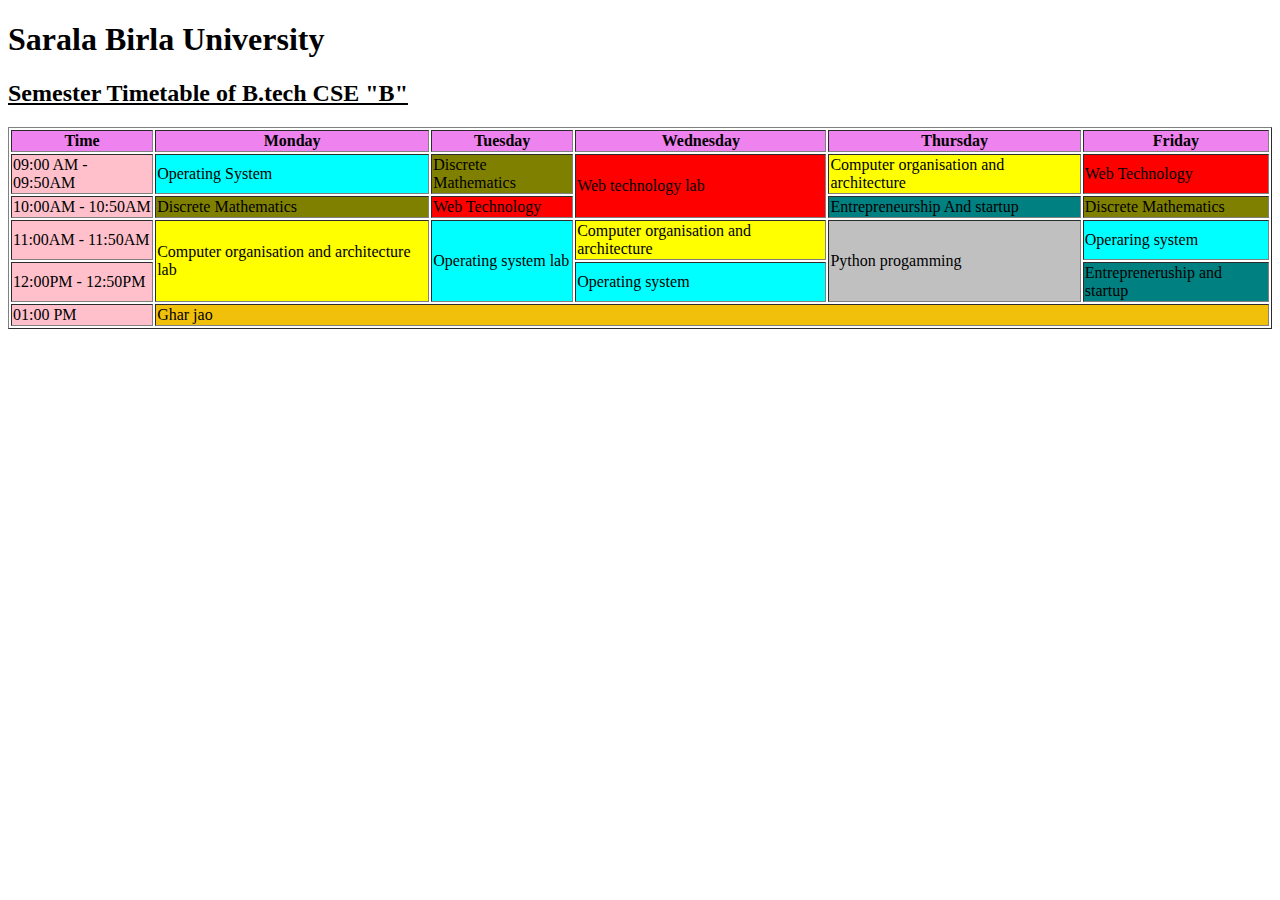
<file: form/index.html>
<!DOCTYPE html>
<html lang="en">
<head>
    <meta charset="UTF-8">
    <meta name="viewport" content="width=device-width, initial-scale=1.0">
    <title>Semester Timetable</title>
</head>
<body>
    <h1 >Sarala Birla University</h1>
    <h2><u>Semester Timetable of B.tech CSE "B"</u></h2>
    <table border="1" >
        <thead>
            <tr bgcolor="violet">
                <th>Time</th>
                <th>Monday</th>
                <th>Tuesday</th>
                <th>Wednesday</th>
                <th>Thursday</th>
                <th>Friday</th>
            </tr>
        </thead>
        <tbody>
            <tr>
                <td bgcolor="pink">09:00 AM  - 09:50AM</td>
                <td bgcolor="cyan" >Operating System</td>
                <td bgcolor="olive">Discrete Mathematics</td>
                <td bgcolor="red" rowspan="2">Web technology lab</td>
                <td bgcolor="yellow">Computer organisation and architecture</td>
                <td bgcolor="red">Web Technology</td>
            </tr>
            <tr>
                <td bgcolor="pink">10:00AM - 10:50AM</td>
                <td bgcolor="olive">Discrete Mathematics</td>
                <td bgcolor="red">Web Technology</td>
                <td bgcolor="teal">Entrepreneurship And startup</td>
                <td bgcolor="olive">Discrete Mathematics</td>
            </tr>
            <tr>
                <td bgcolor="pink">11:00AM - 11:50AM</td>
                <td bgcolor="yellow" rowspan="2">Computer organisation and architecture lab</td>
                <td bgcolor="cyan" rowspan="2">Operating system lab</td>
                <td bgcolor="yellow">Computer organisation and architecture</td>
                <td bgcolor="silver" rowspan="2">Python progamming</td>
                <td bgcolor="cyan">Operaring system</td>
            </tr>
            <tr>
                <td bgcolor="pink">12:00PM - 12:50PM</td>
                <td bgcolor="cyan">Operating system</td>
                <td bgcolor="teal">Entrepreneruship and startup</td>
            </tr>
            <tr>
                <td bgcolor="pink">01:00 PM</td>
                <td bgcolor="fuchia" colspan="5">Ghar jao </td>
            </tr>
        </tbody>
    </table>
</body>
</html>
</file>
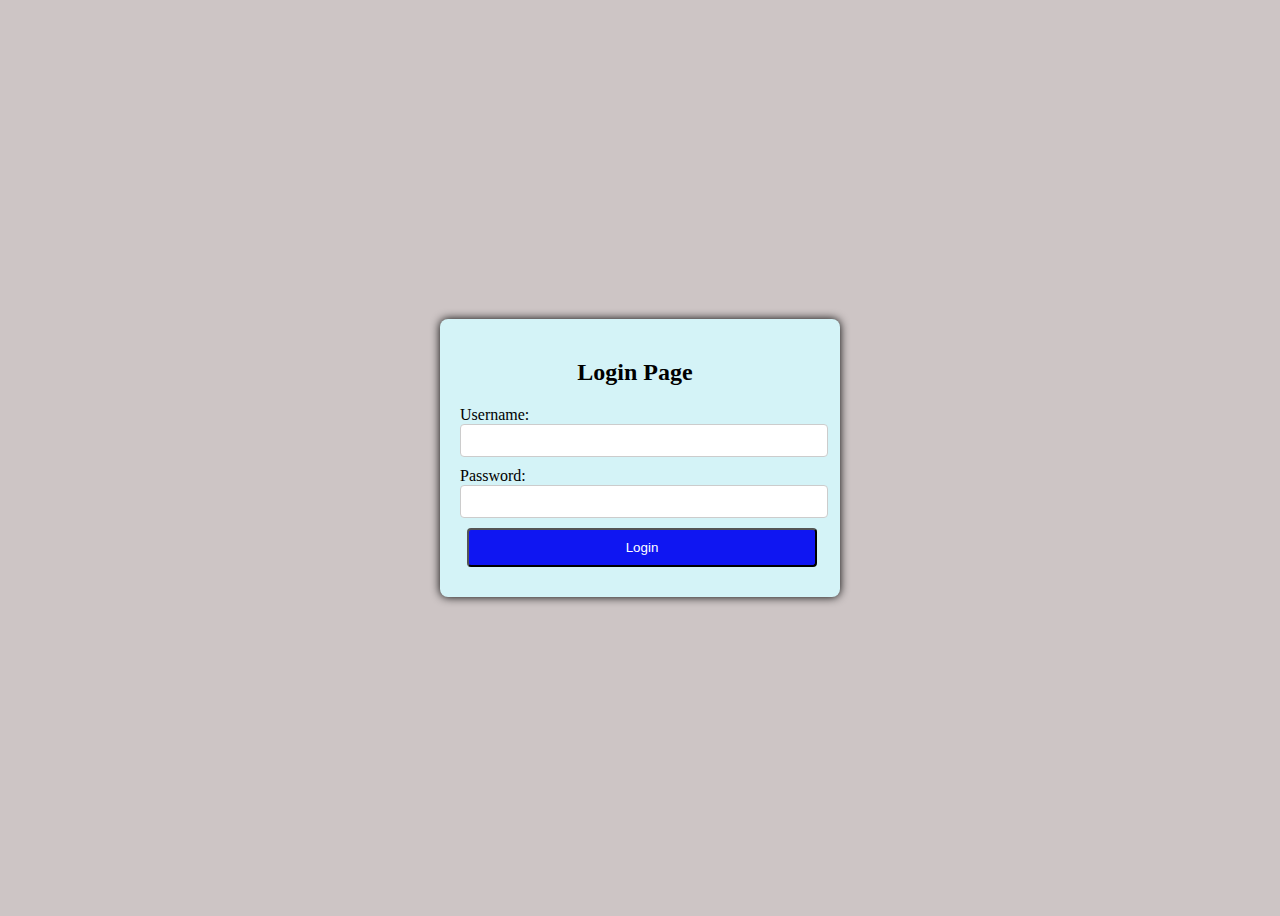
<file: loginpage/index.html>
<!DOCTYPE html>
<html lang="en">
<head>
    <meta charset="UTF-8">
    <meta name="viewport" content="width=device-width, initial-scale=1.0">
    <title>Login Page</title>
    <link rel="stylesheet" href="style.css">
</head>
<body>
    <div class="loadout">
        <h2>Login Page</h2>
        <form onsubmit="login(); return false;">
            <label for="username">Username:</label>
            <input type="text" class="userpass" id="username">
            <label for="password">Password:</label>
            <input type="password" class="userpass" id="password" >
            <input type="submit" id="btn" value="Login">
        </form>
    </div>
</body>
</html>
<script src="index.js"></script>
</file>
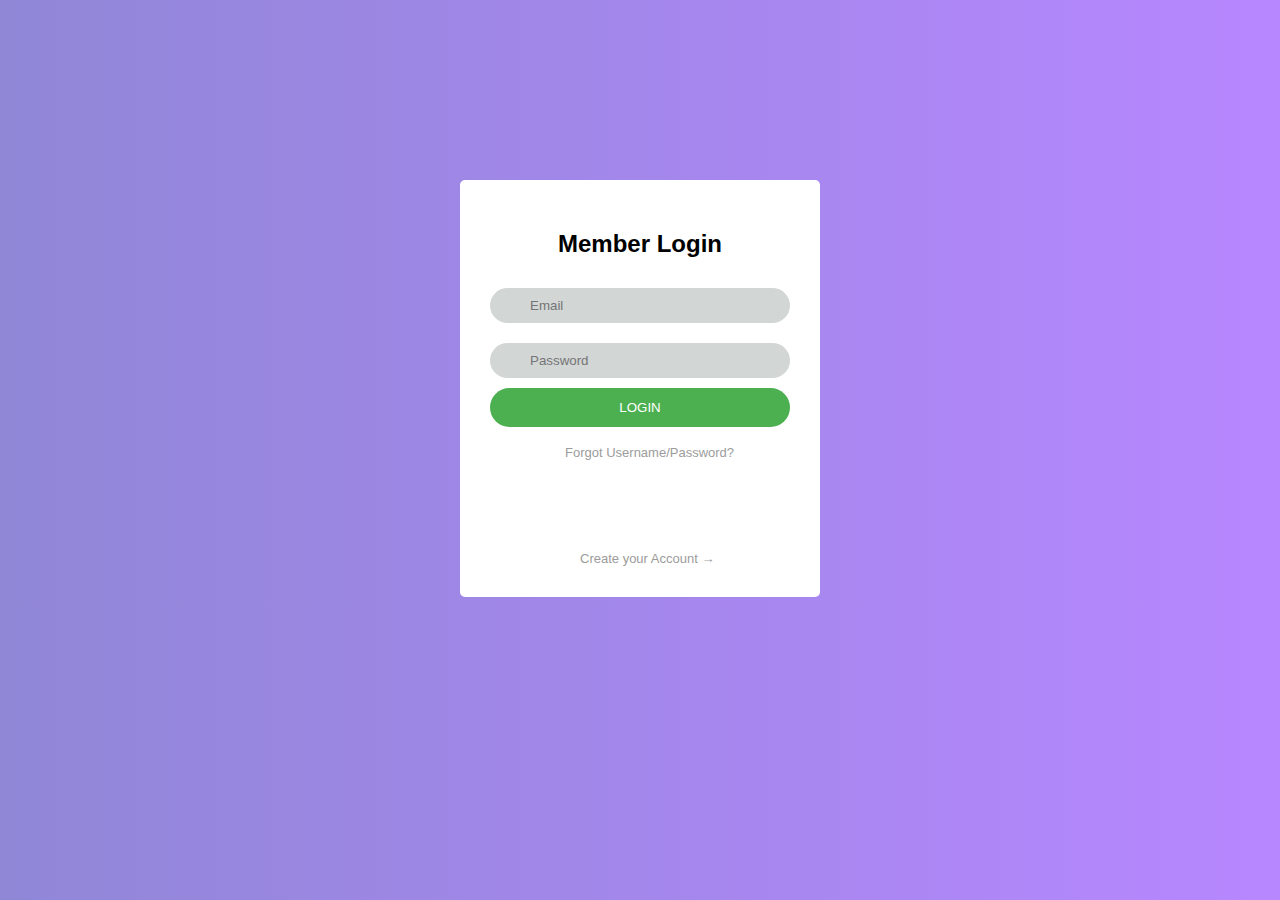
<file: loginsignup/index.html>
<!DOCTYPE html>
<html lang="en">
<head>
    <meta charset="UTF-8">
    <meta name="viewport" content="width=device-width, initial-scale=1.0">
    <title>Member Login</title>
    <link rel="stylesheet" href="style.css">
</head>
<body>
    <div class="container">
        <h2>Member Login</h2>
        <form>
            <input type="email" class="spacebox" placeholder="Email" required>
            <input type="password" class="spacebox" placeholder="Password" required>
            <input type="submit" id="sbtbtn" value="LOGIN" >
            <p><a href="forgot.html">Forgot Username/Password?</a></p><br><br><br><br>
            <a href="signup.html" id="create">Create your Account →</a>
        </form>
    </div>
</body>
</html>
</file>
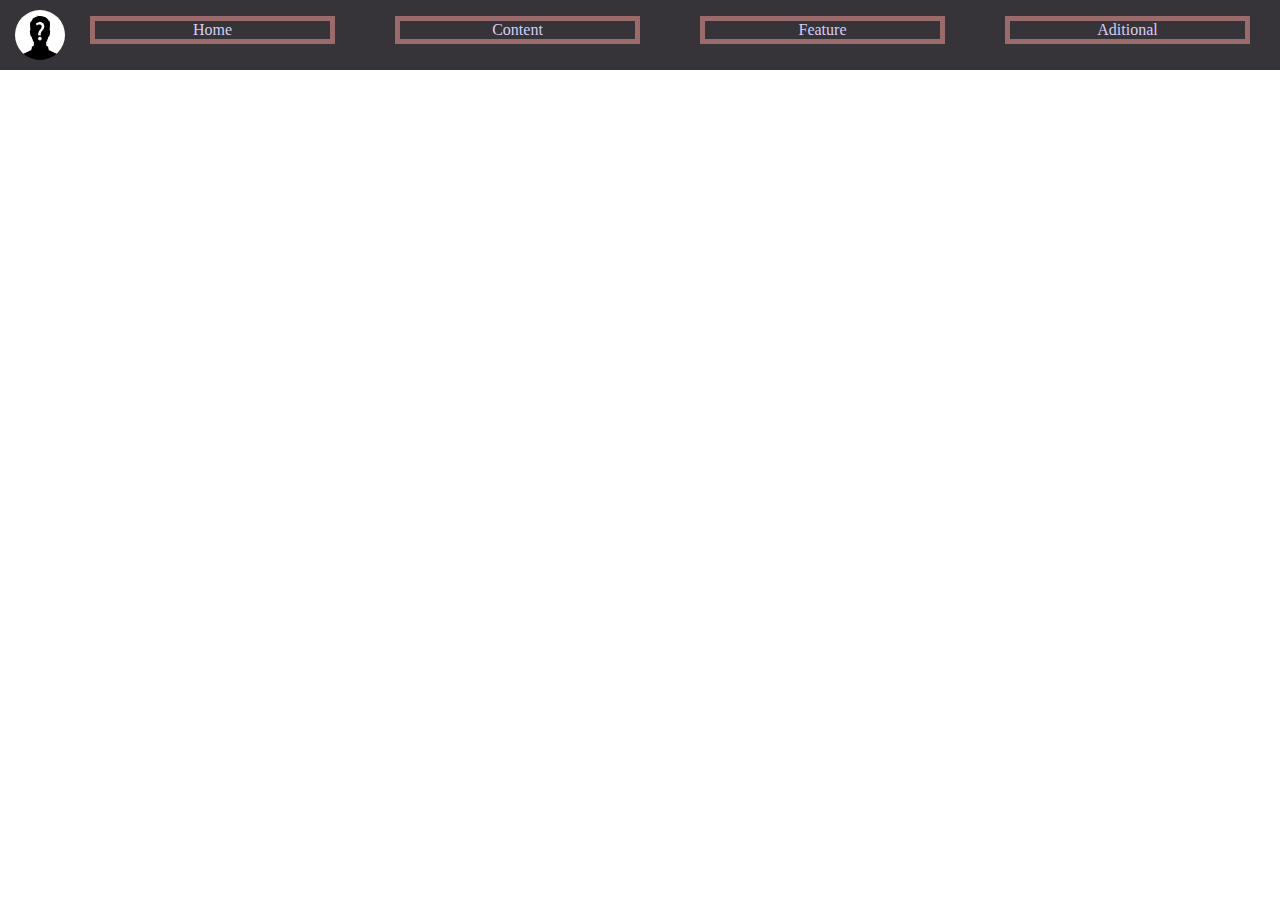
<file: navbar/index.html>
<!DOCTYPE html>
<html lang="en">
<head>
    <meta charset="UTF-8">
    <meta name="viewport" content="width=device-width, initial-scale=1.0">
    <link rel="stylesheet" href="style.css">
    <title>Document</title>
</head>
<body>
    <div id="navbar">
        <ul type="none">
            <li id="profile_elem"><img id="profile" src="360_F_57045887_HHJml6DJVxNBMqMeDqVJ0ZQDnotp5rGD.jpg" alt="anonymous"></li>
            <li class="navelem">Home</li>
            <li class="navelem">Content</li>
            <li class="navelem">Feature</li>
            <li class="navelem">Aditional</li>
        </ul>
    </div>
</body>
</html>
</file>
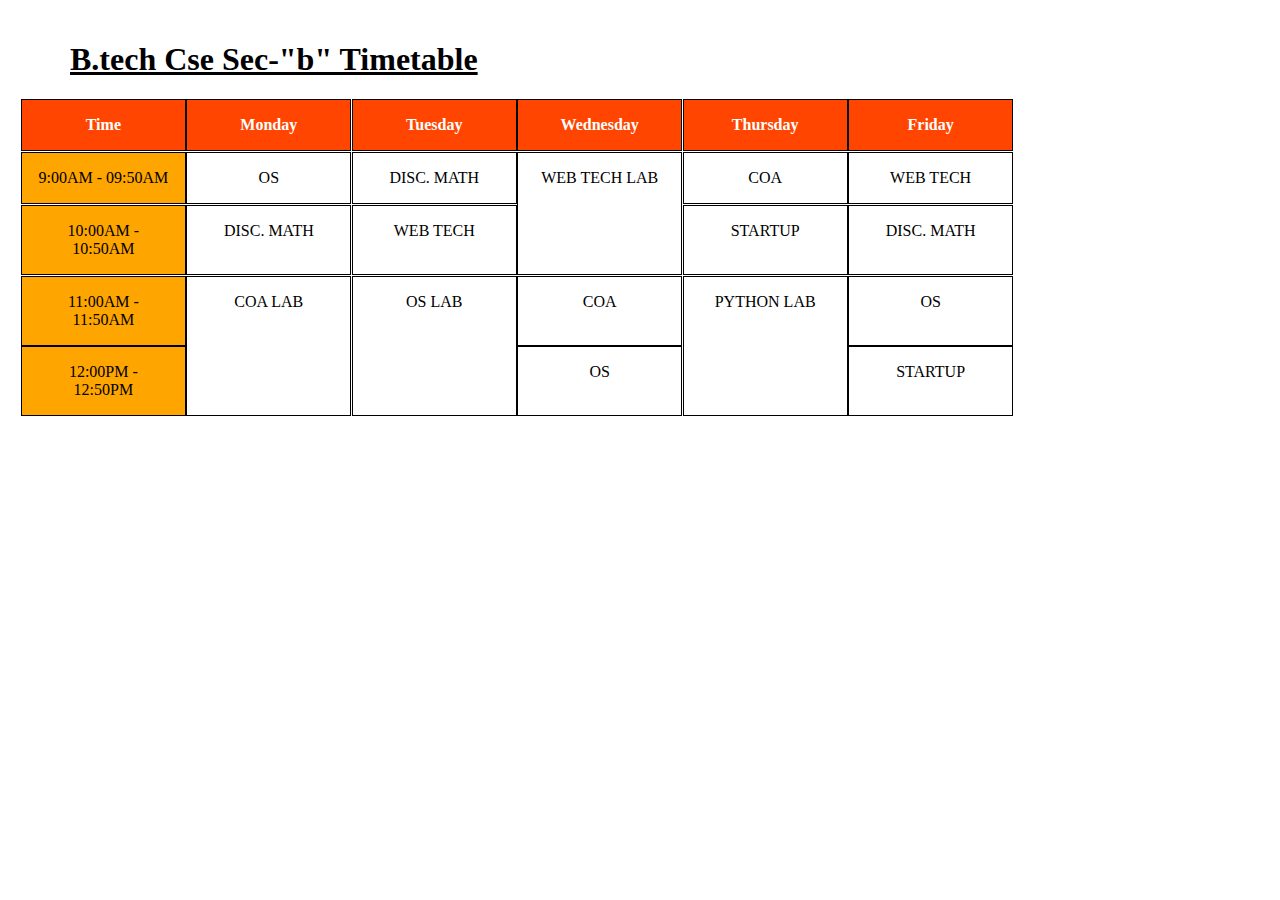
<file: timetable/index.html>
<!DOCTYPE html>
<html lang="en">
<head>
    <meta charset="UTF-8">
    <meta name="viewport" content="width=device-width, initial-scale=1.0">
    <title>saraL BIrla Timetable</title>
    <link rel="stylesheet" href="style.css">
</head>
<body>
    <h1><u>B.tech Cse Sec-"b" Timetable</u></h1>
    <div class="timetable">
        <div class="row header">
            <div class="cell">Time</div>
            <div class="cell">Monday</div>
            <div class="cell">Tuesday</div>
            <div class="cell">Wednesday</div>
            <div class="cell">Thursday</div>
            <div class="cell">Friday</div>
        </div>
        <div class="row">
            <div class="cell " id="time">9:00AM - 09:50AM</div>
            <div class="cell subject">OS</div>
            <div class="cell subject">DISC. MATH</div>
            <div class="cell subject merge">WEB TECH LAB</div>
            <div class="cell subject">COA</div>
            <div class="cell subject">WEB TECH</div>
        </div>
        <div class="row">
            <div class="cell " id="time">10:00AM - 10:50AM</div>
            <div class="cell subject">DISC. MATH</div>
            <div class="cell subject">WEB TECH</div>
            <div class="cell subject">STARTUP</div>
            <div class="cell subject">DISC. MATH</div>
        </div>
        <div class="row">
            <div class="cell" id="time">11:00AM - 11:50AM</div>
            <div class="cell subject merge" >COA LAB</div>
            <div class="cell subject merge" >OS LAB</div>
            <div class="cell subject">COA</div>
            <div class="cell subject merge" >PYTHON LAB</div>
            <div class="cell subject">OS</div>
        </div>
        <div class="row">
            <div class="cell" id="time">12:00PM - 12:50PM</div>
            <div class="cell subject">OS</div>
            <div class="cell subject">STARTUP</div>
        </div>
    </div>
</body>
</html>
</file>
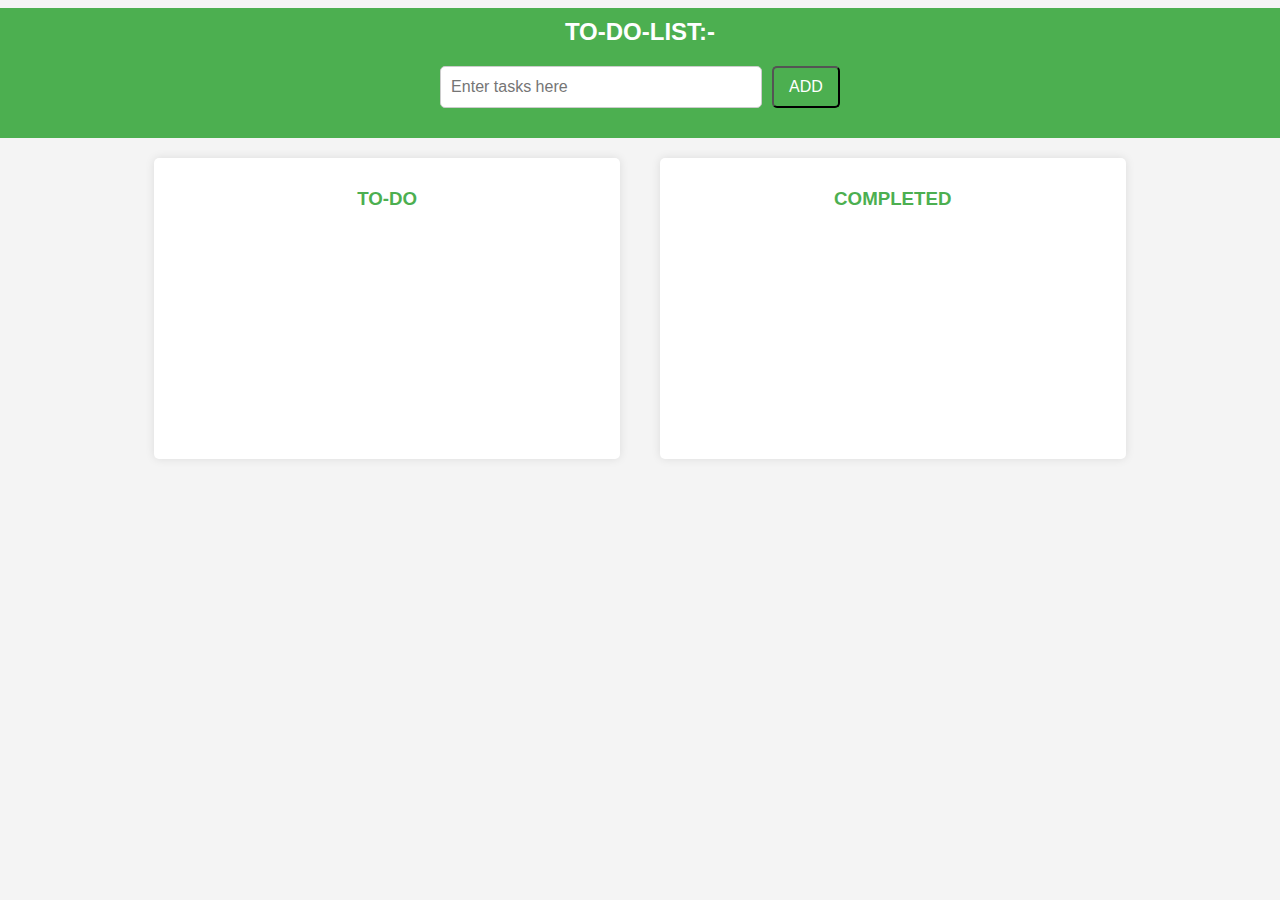
<file: to do list/index.html>
<!DOCTYPE html>
<html lang="en">
<head>
    <meta charset="UTF-8">
    <meta name="viewport" content="width=device-width, initial-scale=1.0">
    <title>todolist</title>
    <link rel="stylesheet" href="style.css">
</head>
<body><nav>
    <center><b>TO-DO-LIST:-</b></center>
    <div class="contain">
        <input type="text" id="inputitem" placeholder="Enter tasks here">
        <button id="taskadded" onclick="addOne();">ADD</button>
    </div>
</nav>

<div class="tasks">
    <div class="tasklist" id="todo">
        <h3>TO-DO</h3>
        <div class="box" id="todo_box"></div>
    </div> 
    <div class="tasklist" id="complete">
        <h3>COMPLETED</h3>
        <div class="box" id="completed_box"></div>
    </div>
</body>
</html>
<script src="index.js"></script>
</file>
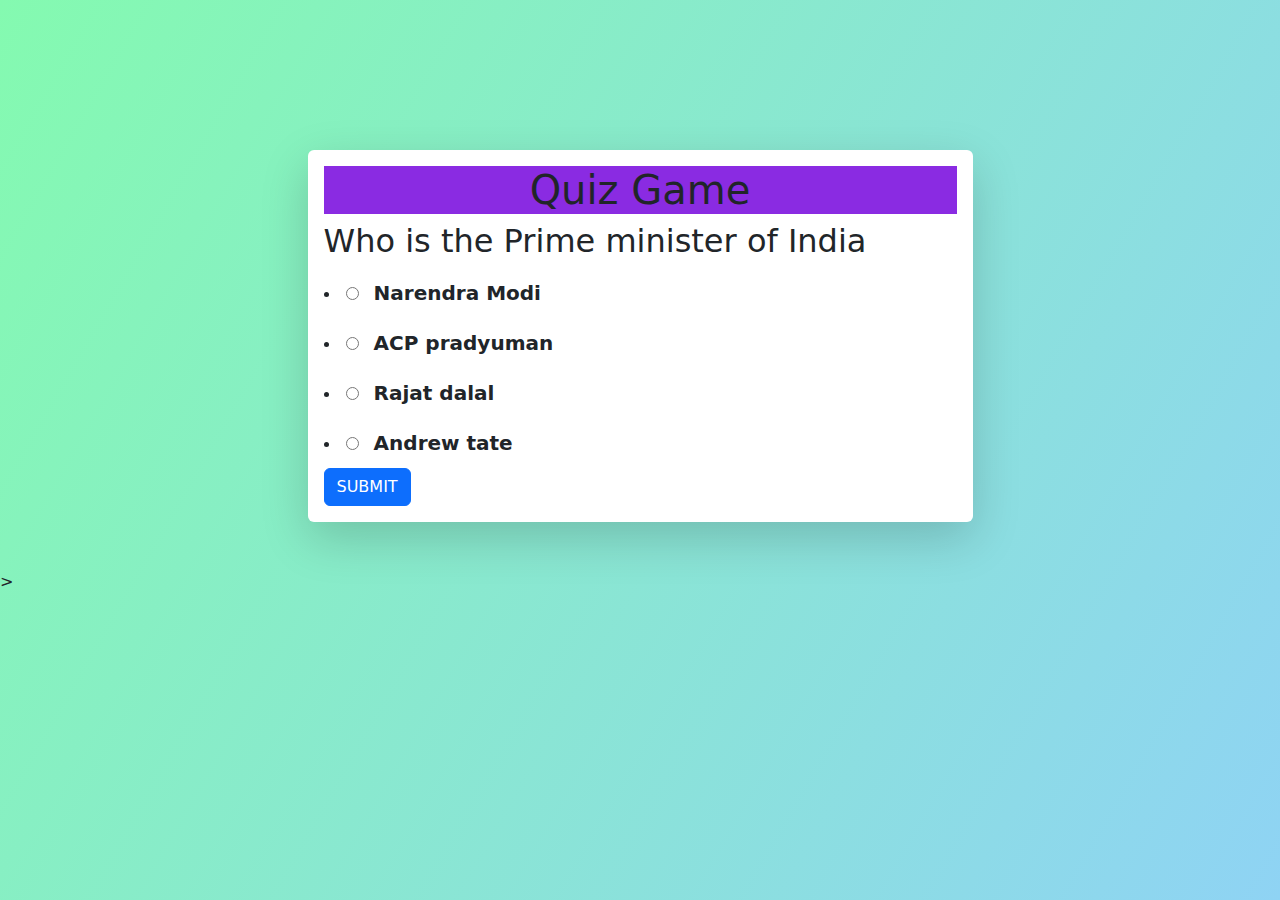
<file: project1/quiz game/index.htm>
<html>
    <head>
        <link rel="stylesheet" href="style.css">
        <link href="https://cdn.jsdelivr.net/npm/bootstrap@5.3.3/dist/css/bootstrap.min.css" rel="stylesheet" integrity="sha384-QWTKZyjpPEjISv5WaRU9OFeRpok6YctnYmDr5pNlyT2bRjXh0JMhjY6hW+ALEwIH" crossorigin="anonymous">
        <title>Quiz</title>
    </head>
    <body>
        <div class="container">
            <div class="row justify-content-center">
                <div class="col-md-7 shadow-lg p-3 mb-5 bg-white rounded ">
                    <h1 class="text-center">Quiz Game</h1>
                    <div id="quizdiv">
                        <h2 id="question">Question</h2>
                        <li>
                            <input type="radio" class="answer" id="a" name="answer">
                            <label for="a" id="a_value">option_a</label>
                        </li>
                        <li>
                            <input type="radio" class="answer" id="b" name="answer">
                            <label for="b" id="b_value">option_b</label>
                        </li>
                        <li>
                            <input type="radio" class="answer" id="c" name="answer">
                            <label for="c" id="c_value">option_c</label>
                        </li>
                        <li>
                            <input type="radio" class="answer" id="d "name="answer">
                            <label for="d" id="d_value">option_d</label>
                        </li>
                        <button class=" btn btn-primary" id="submit">SUBMIT</button>
                    </div>
                </div>
            </div>
        </div>>
    
    </body>
</html>
<script src="./index.js"></script>
</file>
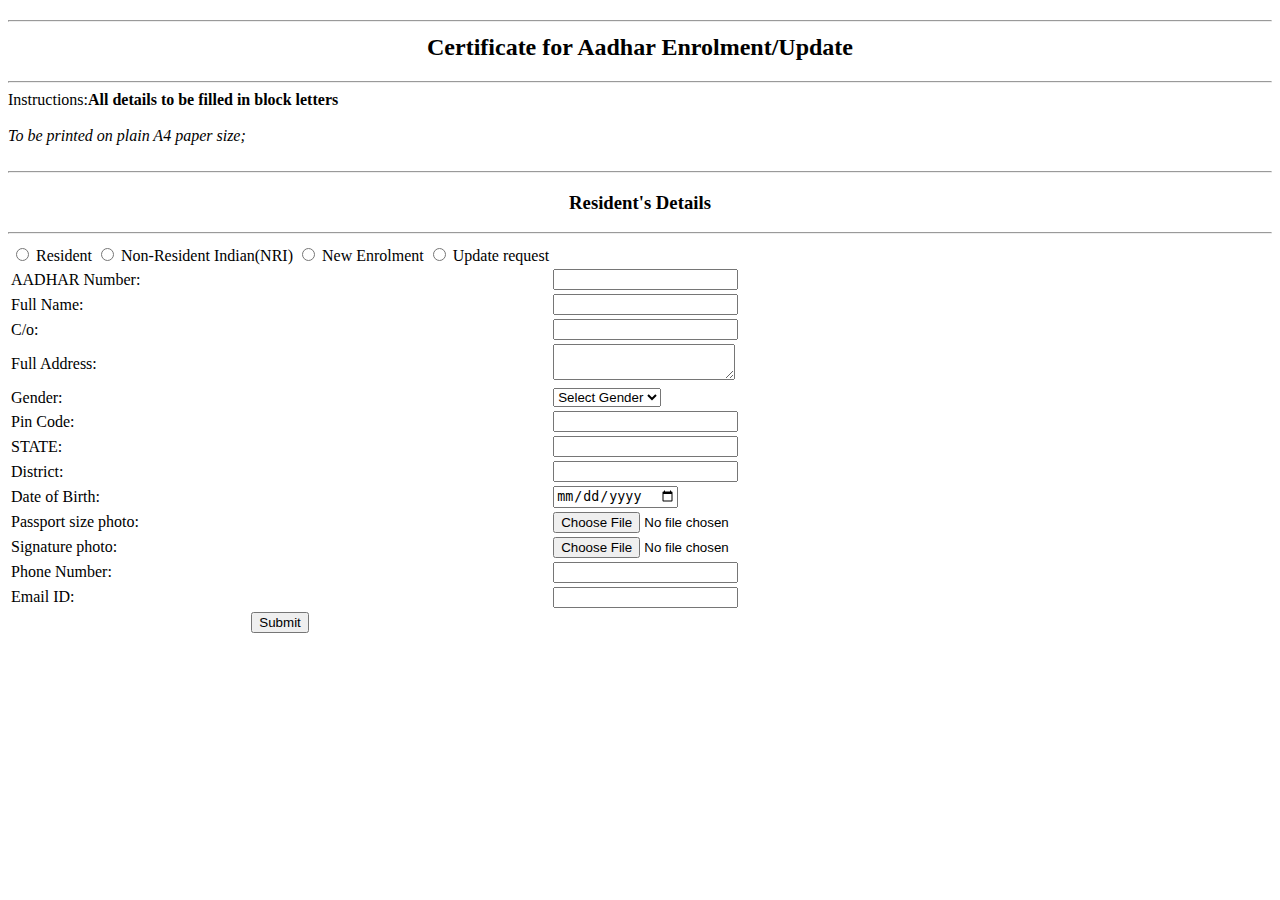
<file: form/form.html>
<!DOCTYPE html>
<html lang="en">
<head>
    <meta charset="UTF-8">
    <meta name="viewport" content="width=device-width, initial-scale=1.0">
    <title>Aadhar Form</title>
</head>
<body>
    <h2><hr> <center>Certificate for Aadhar Enrolment/Update</center> </h2><hr>
    <form>
        <table>
            Instructions:<b>All details to be filled in block letters</b>
            <br><br><i>To be printed on plain A4 paper size;</i><br><br><hr>
            <tr>
                <h3><center>Resident's Details</center></h3>
                <td>
                    <input type="radio">
                    <label for="entry">Resident</label>
                    <input type="radio">
                    <label for="entry">Non-Resident Indian(NRI)</label>
                    <input type="radio">
                    <label for="entry">New Enrolment</label>
                    <input type="radio">
                    <label for="entry">Update request</label>
                </td>
            </tr>
            <tr>
                <td><label for="phone">AADHAR Number:</label></td>
                <td><input type="number"></td><hr>
            </tr>
            <tr>
                <td><label for="name">Full Name:</label></td>
                <td><input type="text"></td>
            </tr>
            <tr>
                <td><label for="name">C/o:</label></td>
                <td><input type="text"></td>
            </tr>
            <tr>
                <td><label for="address">Full Address:</label></td>
                <td><textarea id="address"></textarea></td>
            </tr>
         
            <tr>
                <td><label for="gender">Gender:</label></td>
                <td>
                    <select id="gender">
                        <option value="">Select Gender</option>
                        <option value="male">Male</option>
                        <option value="female">Female</option>
                        <option value="Mitha">chakka</option>
                        <option value="gay">GAY</option>
                        <option value="lesbian">lesbo</option>
                    </select>
                </td>
            </tr>
           
            
            <tr>
                <td><label for="pincode">Pin Code:</label></td>
                <td><input type="number"></td>
            </tr>
            <tr>
                <td><label for="state">STATE:</label></td>
                <td><input type="text"></td>
            </tr>
            <tr>
                <td><label for="district">District:</label></td>
                <td><input type="text"></td>
            </tr>
            <tr>
                <td><label for="dob">Date of Birth:</label></td>
                <td><input type="date"></td>
            </tr>
            <tr>
                <td><label for="document">Passport size photo:</label></td>
                <td><input type="file" ></td>
            </tr>
            <tr>
                <td><label for="document">Signature photo:</label></td>
                <td><input type="file" ></td>
            </tr>
            <tr>
                <td><label for="phone">Phone Number:</label></td>
                <td><input type="number"></td>
            </tr>
            <tr>
                <td><label for="email">Email ID:</label></td>
                <td><input type="email"></td>
            </tr>
            <tr>
                <td>
                    <center><button type="submit">Submit</button></center>
                </td>
            </tr>
        </table>
    </form>
</body>
</html>
</file>
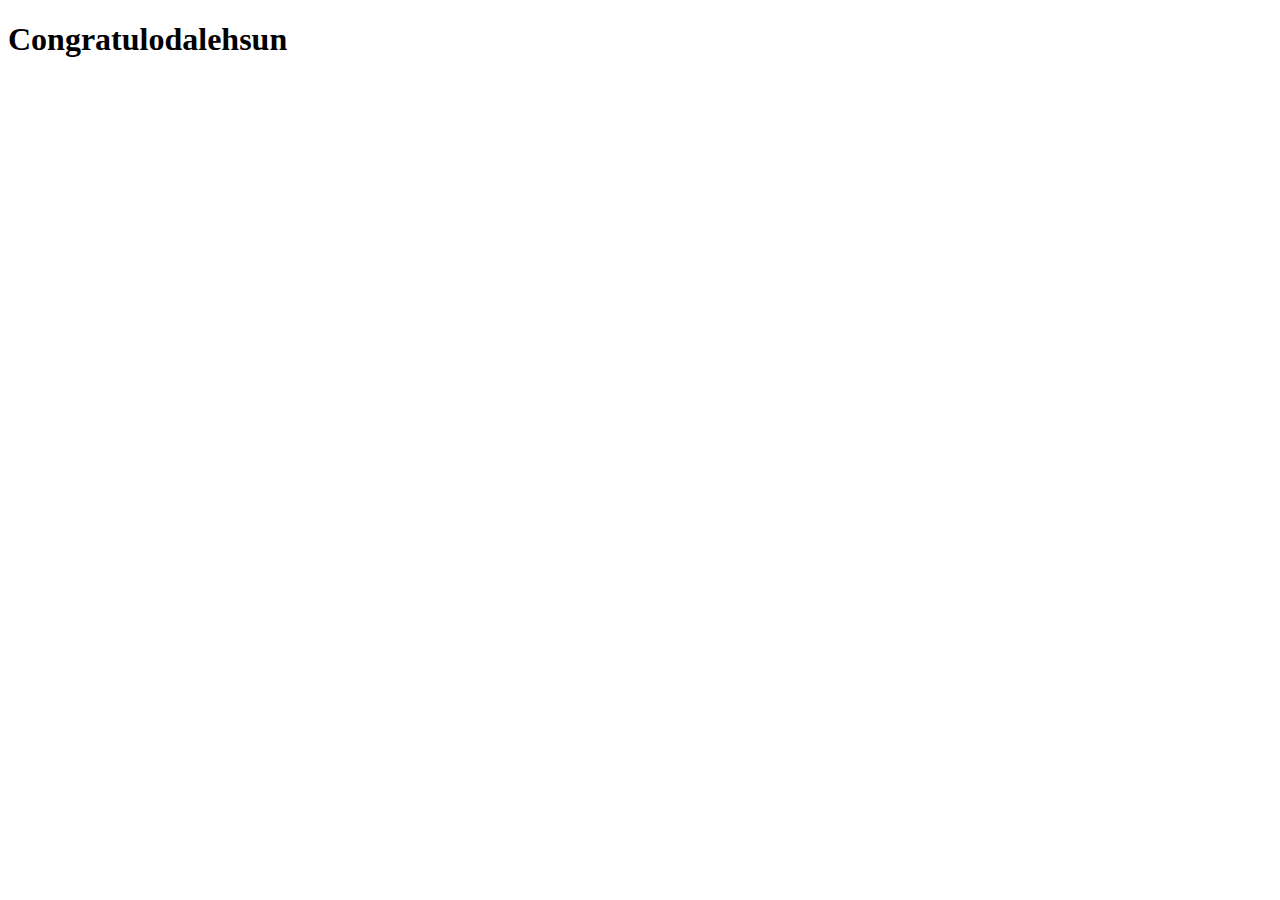
<file: loginpage/logged.html>
<!DOCTYPE html>
<html lang="en">
<head>
    <meta charset="UTF-8">
    <meta name="viewport" content="width=device-width, initial-scale=1.0">
    <title>Document</title>
</head>
<body>
    <h1><Strong>Congratulodalehsun</Strong></h1>
</body>
</html>
</file>
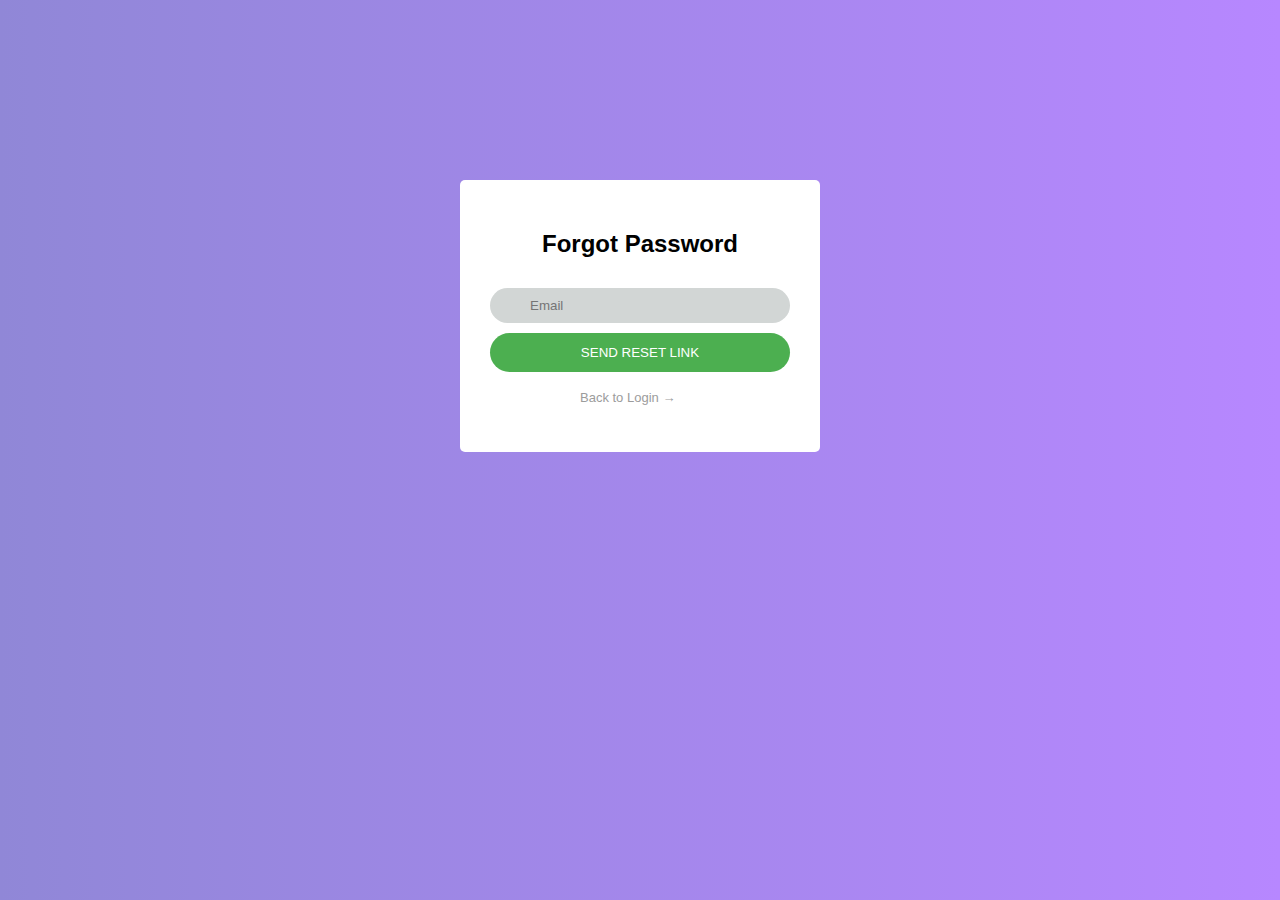
<file: loginsignup/forgot.html>
<!DOCTYPE html>
<html lang="en">
<head>
    <meta charset="UTF-8">
    <meta name="viewport" content="width=device-width, initial-scale=1.0">
    <title>Forgot Password</title>
    <link rel="stylesheet" href="style.css">
</head>
<body>
    <div class="container">
        <h2>Forgot Password</h2>
        <form>
            <input type="email" placeholder="Email" required class="spacebox">
            <input type="submit" value="SEND RESET LINK" id="sbtbtn">
            <p><a id="create" href="index.html">Back to Login →</a></p>
        </form>
    </div>
</body>
</html>
</file>
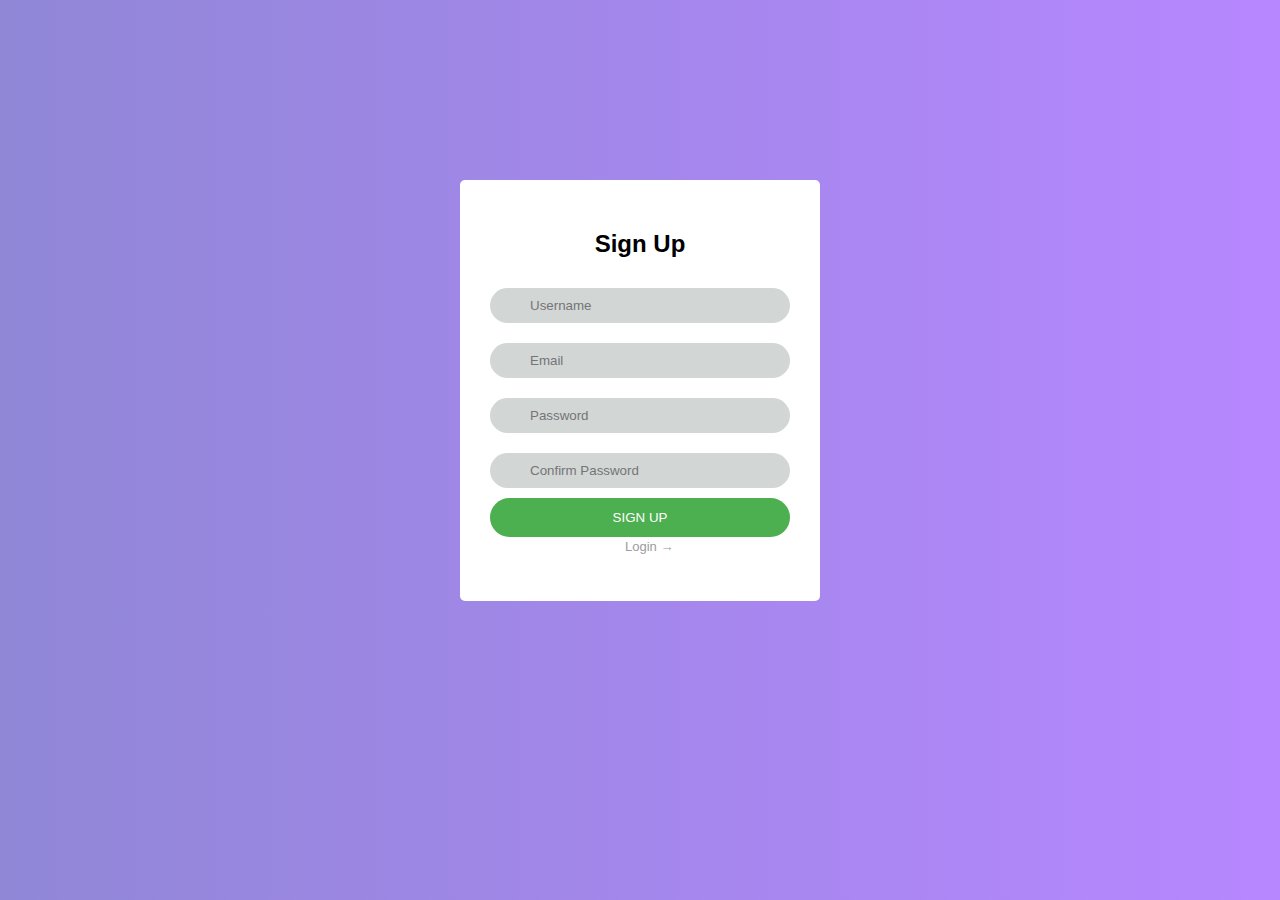
<file: loginsignup/signup.html>
<!DOCTYPE html>
<html lang="en">
<head>
    <meta charset="UTF-8">
    <meta name="viewport" content="width=device-width, initial-scale=1.0">
    <title>Sign Up</title>
    <link rel="stylesheet" href="style.css">
</head>
<body>
    <div class="container">
        <h2>Sign Up</h2>
        <form>
            <input type="text" placeholder="Username" class="spacebox" required><br>
            <input type="email" placeholder="Email" class="spacebox" required><br>
            <input type="password" placeholder="Password" class="spacebox" required><br>
            <input type="password" placeholder="Confirm Password" class="spacebox" required><br>

            <input type="submit" value="SIGN UP" id="sbtbtn"><br>
            <a id="haha" href="index.html">Login →</a></p>
        </form>
    </div>
</body>
</html>
</file>
<file: loginpage/style.css>
body {
    background-color: #cdc5c5;
    display: flex;
    justify-content: center;
    align-items: center;
    height: 100vh;
}
.loadout {
    background-color: rgb(212, 243, 247);
    padding: 20px;
    padding-right: 30px;
    border-radius: 8px;
    box-shadow: 0 0 10px ;
    width: 350px;
}
h2 {
    text-align: center;
    margin-bottom: 20px;
}
input {
    display: block;
    width: 100%;
    margin-bottom: 10px;
}
.userpass{
    padding: 8px;
    border: 1px solid #ccc;
    border-radius: 4px;
}
#btn{
    background-color: #0f16f2;
    color: white;
    padding: 10px;
    border-radius: 4px;
    cursor: pointer;
    margin-left: 7px;
}
#btn:hover {
    background-color: #422188;
}
</file>
<file: loginsignup/style.css>
body{
    background: linear-gradient(to right, #9087d7, #b787ff);
    display: flex;
    justify-content: center;
    align-items: center;
    margin-top: 180px;
    font-family: sans-serif;
}
.container{
    background-color: white;
    padding: 30px;
    border-radius: 5px;
    width: 300px;
    box-shadow: none;
}
h2{
    text-align: center;
    margin-bottom: 20px;
}
.spacebox{
    width: 100%;
    padding: 10px;
    margin: 10px 0;
    border: none;
    border-radius: 40px;
    box-sizing: border-box;
    background-color: rgb(210, 214, 213);
    padding-left: 40px;
}
#sbtbtn{
    background-color: #4CAF50;
    color: white;
    padding: 12px 20px;
    border: none;
    border-radius: 40px;
    cursor: pointer;
    width: 300px;
}
#sbtbtn:hover{
    background-color: #3e8e41;
}
a{
    text-decoration: none;
    color: #9c9c9c;
    font-size: small;
    padding-left: 75px;
}
a:hover{
    color: #23527c;
}
#create{
    padding-left: 90px;
}
#haha{
    padding-left: 135px;
}
</file>
<file: navbar/style.css>
*{
    margin: 0;
}
#navbar{
    background-color: #363439;
    width: 100%;
    height: 70px;
}
ul{
    padding: 0%;
    color: rgb(214, 205, 246);
    display: flex;
}
.navelem{
    margin: 30px;
    border: 5px solid rgb(155, 106, 106);
    width: 40%;
    text-align: center;
    margin-top: auto;
}
#profile{
    padding: 20%;
    height: 50px;
    width: 50px;
    border-radius: 70%;
}
#profile_elem{
    margin-left: 5px;
    margin-right: 5px;
}
</file>
<file: timetable/style.css>
body {
    margin: 0;
    padding: 20px;
    background-color: white;
}
h1 {
    margin-left: 50px;
    text-align: left;
    margin-bottom: 20px;
}
.timetable {
    display: grid;
    grid-template-columns: repeat(6, 1fr);
    gap: .7px;
    background-color: white;
    border: 1px solid white;
    width: 80%;
}
.row {
    display: contents;
}
.cell {
    padding: 16px;
    text-align: center;
    background-color: white;
    border: 1px solid black;
}
#time
{
    background-color: orange;
}
.header .cell {
    background-color: orangered;
    color: white;
    font-weight: bold;
}
.merge{
    grid-row: span 2;
}
.subject:hover {
    background-color: cyan;
    cursor: pointer;
}
</file>
<file: to do list/style.css>
body {
    font-family: Arial;
    background-color: #f4f4f4;
    display: flex;
    flex-direction: column;
    align-items: center;
}
nav {
    width: 100%;
    background-color: #4CAF50;
    padding: 10px;
    color: white;
}
center {
    font-size: 24px;
}

.contain {
    display: flex;
    justify-content: center;
    margin: 20px 0;
}

#inputitem {
    padding: 10px;
    font-size: 16px;
    width: 300px;
    border: 1px solid #ccc;
    border-radius: 5px;
    transition: border-color 0.3s;
}
#taskadded {
    padding: 10px 15px;
    margin-left: 10px;
    font-size: 16px;
    color: white;
    background-color: #4CAF50;
    border-radius: 5px;
    cursor: pointer;
    transition: background-color 0.3s;
}

#taskadded:hover {
    background-color: #45a049;
}
.tasks {
    display: flex;
    justify-content: center;
    width: 80%;
}
.tasklist {
    margin: 20px ;
    padding: 30px;
    background-color: white;
    border:#828181;
    border-radius: 5px;
    box-shadow: 0 0 10px rgba(0, 0, 0, 0.1);
    width: 80%;
    justify-content: space-between;
}

.tasklist h3 {
   margin-top: 0%;
    color: #4CAF50;
    text-align: center;
}

.box {
    min-height: 200px;
}

.box div{
    background-color: #e0e0e0;
    padding: 10px;
    margin: 5px 0;
    border-radius: 5px;
    display: flex;
    justify-content: space-between;
    align-items: center;
}

.complete {
    background-color: #d4edda;
    text-decoration: line-through;
}
</file>
<file: project1/quiz game/style.css>
body{
    background-image: linear-gradient(120deg, #84fab0 0%, #8fd3f4 100%);
}
.col-md-7
{
    margin-top: 150px !important;
    background-color: white;
    padding: 20px;
}
h1{
    background-color: blueviolet;
    color: whitesmoke;
}
input , label{
    margin: 10px;
    font-size: 20px;
    font-weight: bold;
}
</file>
